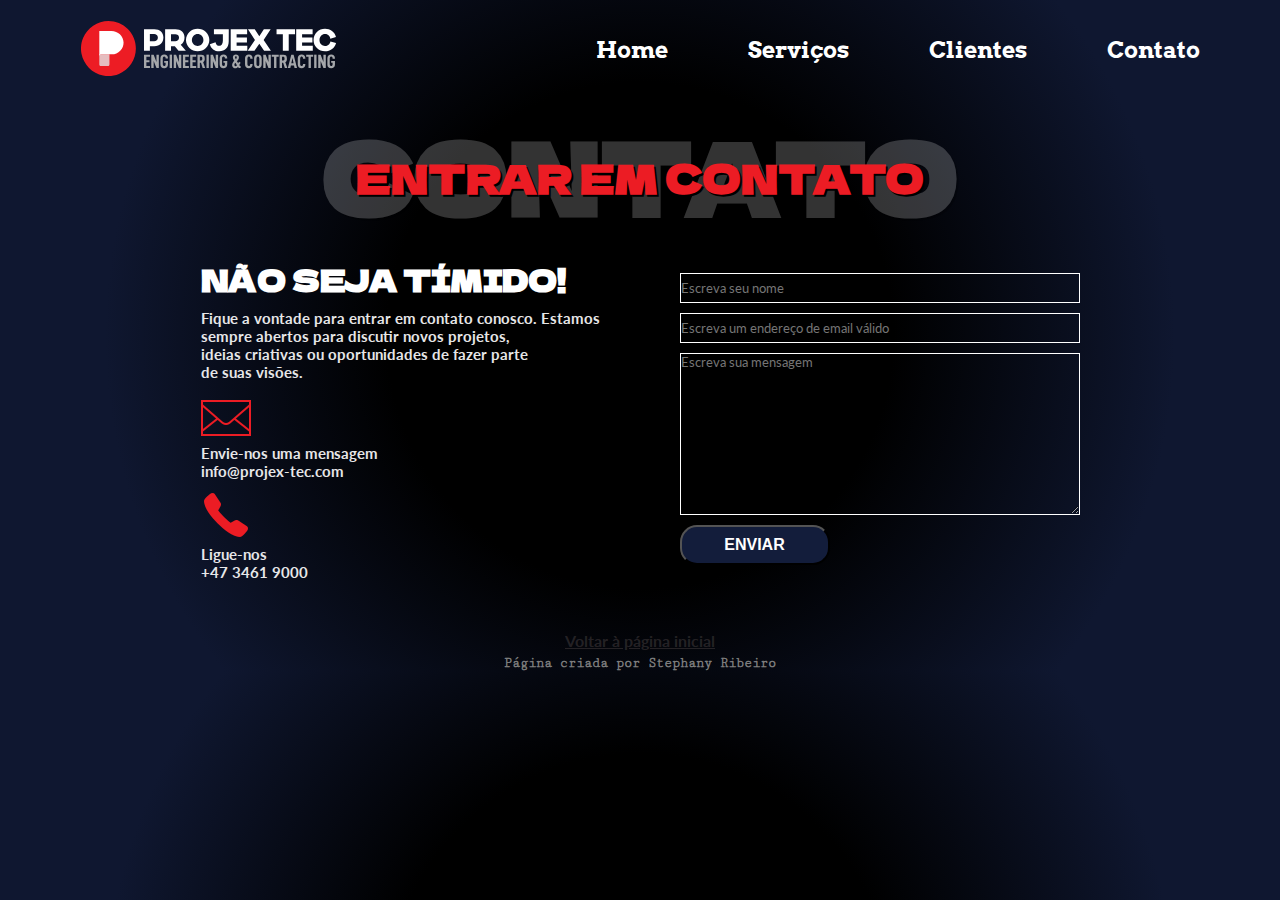
<file: indexContato.html>
<!DOCTYPE html>
<html lang="en">
<head>
    <meta charset="UTF-8">
    <meta http-equiv="X-UA-Compatible" content="IE=edge">
    <meta name="viewport" content="width=device-width, initial-scale=1.0">
    <title>Projex Tec - Contato</title>
    <link rel="stylesheet" href="styleContatos.css">
</head>
<body>
    <header class="cabeçalho">
        <nav class="nav-bar">
            <div class="logo">
                <svg class="cabecalho-imagem" width="257" height="55" viewBox="0 0 371 80" fill="none" xmlns="http://www.w3.org/2000/svg">
                    <g clip-path="url(#clip0_1_1524)">
                    <path d="M79.8613 39.9982C79.8613 47.909 77.5195 55.6423 73.1321 62.2199C68.7446 68.7976 62.5086 73.9243 55.2126 76.9516C47.9165 79.979 39.8882 80.7711 32.1428 79.2278C24.3973 77.6844 17.2827 73.875 11.6986 68.2811C6.11441 62.6873 2.31156 55.5603 0.770902 47.8014C-0.769759 40.0425 0.0209588 32.0002 3.04307 24.6915C6.06519 17.3828 11.183 11.136 17.7492 6.74091C24.3155 2.34586 32.0353 0 39.9325 0C50.5223 0 60.6783 4.21408 68.1664 11.7152C75.6545 19.2163 79.8613 29.39 79.8613 39.9982Z" fill="#ED1C24"/>
                    <path d="M41.3619 48.4561H26.7298C26.7161 48.4561 26.703 48.4615 26.6933 48.4712C26.6837 48.4809 26.6782 48.494 26.6782 48.5077V63.3534C26.6782 63.9406 26.9111 64.5038 27.3256 64.9191C27.7401 65.3343 28.3023 65.5675 28.8885 65.5675H39.2216C39.8078 65.5675 40.37 65.3343 40.7845 64.9191C41.199 64.5038 41.4319 63.9406 41.4319 63.3534V48.5077C41.4319 48.494 41.4265 48.4809 41.4168 48.4712C41.4071 48.4615 41.394 48.4561 41.3803 48.4561" fill="#E5BDBF"/>
                    <path d="M61.9765 31.1784C61.8291 21.7869 53.7653 14.4434 44.39 14.4434H26.7298C26.7167 14.4433 26.7041 14.4483 26.6946 14.4572C26.685 14.4661 26.6792 14.4783 26.6782 14.4913V52.8326C26.6782 48.7402 28.6528 48.4708 29.0359 48.4597H44.9941C47.2466 48.4595 49.4765 48.0103 51.554 47.1383C53.6315 46.2664 55.5151 44.989 57.0949 43.3807C58.6747 41.7723 59.9193 39.8651 60.7561 37.7702C61.5929 35.6753 62.0053 33.4345 61.9691 31.1784" fill="white"/>
                    <path d="M95.1343 56.951H99.647V60.0619H95.1343V65.3204H100.384V68.4313H91.6899V48.9211H100.384V52.0578H95.1343V56.951Z" fill="#A5A7AA"/>
                    <path d="M113.281 68.4313H109.811L105.748 58.0249V68.4313H102.274V48.9211H105.748L109.811 59.7777V48.9211H113.281V68.4313Z" fill="#A5A7AA"/>
                    <path d="M115.543 63.0546V54.2609C115.543 52.4133 116.06 51.0135 117.094 50.0614C118.128 49.1093 119.492 48.6333 121.186 48.6333C122.805 48.6333 124.113 49.0958 125.11 50.0208C126.107 50.9458 126.605 52.3124 126.605 54.1206V54.7148H123.135V54.1206C123.177 53.4903 122.975 52.868 122.572 52.3825C122.384 52.1808 122.155 52.022 121.901 51.9169C121.647 51.8119 121.373 51.763 121.098 51.7736C120.788 51.7484 120.478 51.8058 120.198 51.94C119.917 52.0742 119.678 52.2804 119.503 52.5375C119.128 53.2401 118.957 54.0341 119.009 54.8291V62.6598C119.009 64.5639 119.706 65.516 121.098 65.516C121.39 65.5356 121.682 65.4826 121.948 65.3615C122.214 65.2404 122.446 65.0551 122.623 64.8222C122.999 64.2286 123.177 63.5309 123.131 62.8295V60.7667H121.072V58.0249H126.598V63.0583C126.598 64.869 126.076 66.254 125.032 67.2135C123.919 68.2013 122.466 68.7185 120.98 68.6563C119.305 68.6563 117.979 68.1803 117.002 67.2282C116.024 66.2762 115.533 64.8862 115.528 63.0583" fill="#A5A7AA"/>
                    <path d="M132.418 48.9211H128.974V68.4313H132.418V48.9211Z" fill="#A5A7AA"/>
                    <path d="M145.912 68.4313H142.438L138.375 58.0249V68.4313H134.901V48.9211H138.375L142.438 59.7777V48.9211H145.912V68.4313Z" fill="#A5A7AA"/>
                    <path d="M151.725 56.951H156.241V60.0619H151.725V65.3204H156.974V68.4313H148.281V48.9211H156.974V52.0578H151.725V56.951Z" fill="#A5A7AA"/>
                    <path d="M162.309 56.951H166.825V60.0619H162.309V65.3204H167.562V68.4313H158.868V48.9211H167.562V52.0578H162.309V56.951Z" fill="#A5A7AA"/>
                    <path d="M174.73 57.4862C175.425 57.4862 175.905 57.2549 176.171 56.7924C176.688 55.4799 176.688 54.0198 176.171 52.7073C175.925 52.2547 175.44 52.0283 174.716 52.0283H172.911V57.4862H174.73ZM172.925 60.597V68.4128H169.451V48.9175H174.76C176.68 48.9175 178.04 49.3788 178.838 50.3013C179.636 51.2239 180.036 52.6999 180.039 54.7296C180.071 55.8379 179.889 56.9421 179.501 57.9806C179.169 58.8198 178.548 59.5123 177.751 59.9328L180.658 68.4202H177.029L174.572 60.5859L172.925 60.597Z" fill="#A5A7AA"/>
                    <path d="M185.992 48.9211H182.547V68.4313H185.992V48.9211Z" fill="#A5A7AA"/>
                    <path d="M199.482 68.4313H196.012L191.949 58.0249V68.4313H188.475V48.9211H191.949L196.012 59.7777V48.9211H199.482V68.4313Z" fill="#A5A7AA"/>
                    <path d="M201.744 63.0546V54.2609C201.744 52.4133 202.261 51.0135 203.295 50.0614C204.329 49.1093 205.693 48.6333 207.387 48.6333C209.006 48.6333 210.314 49.0958 211.311 50.0208C212.308 50.9458 212.806 52.3124 212.806 54.1206V54.7148H209.336V54.1206C209.378 53.4903 209.176 52.868 208.772 52.3825C208.585 52.1808 208.356 52.022 208.102 51.9169C207.848 51.8119 207.574 51.763 207.299 51.7736C206.989 51.7484 206.679 51.8058 206.399 51.94C206.118 52.0742 205.879 52.2804 205.704 52.5375C205.329 53.2401 205.158 54.0341 205.21 54.8291V62.6598C205.21 64.5639 205.906 65.516 207.299 65.516C207.591 65.5356 207.883 65.4826 208.149 65.3615C208.415 65.2404 208.647 65.0551 208.824 64.8222C209.2 64.2286 209.378 63.5309 209.332 62.8295V60.7667H207.27V58.0249H212.795V63.0583C212.795 64.869 212.273 66.254 211.23 67.2135C210.116 68.2013 208.664 68.7185 207.177 68.6563C205.503 68.6563 204.176 68.1803 203.199 67.2282C202.221 66.2762 201.73 64.8862 201.725 63.0583" fill="#A5A7AA"/>
                    <path d="M224.127 52.7626C224.139 53.1646 224.22 53.5615 224.366 53.9361C224.61 54.5499 224.908 55.1413 225.254 55.7037C225.682 55.2461 226.039 54.726 226.311 54.1612C226.494 53.7179 226.585 53.2422 226.58 52.7626C226.609 52.3505 226.494 51.9411 226.256 51.6039C226.148 51.4747 226.012 51.3719 225.858 51.3035C225.704 51.2351 225.536 51.2028 225.368 51.209C225.194 51.1999 225.02 51.2322 224.86 51.3034C224.701 51.3746 224.561 51.4826 224.451 51.6186C224.217 51.9522 224.102 52.3555 224.127 52.7626ZM226.809 64.2428L224.635 60.6818C224.177 61.175 223.792 61.7318 223.493 62.335C223.281 62.7983 223.171 63.3015 223.169 63.8111C223.136 64.3065 223.281 64.7974 223.578 65.1949C223.714 65.3528 223.884 65.478 224.076 65.561C224.267 65.6441 224.475 65.6829 224.683 65.6746C225.055 65.6768 225.418 65.569 225.729 65.3646C226.15 65.054 226.513 64.6718 226.801 64.2354L226.809 64.2428ZM231.881 65.5639H232.22V68.4128H230.864C230.366 68.4438 229.87 68.3256 229.439 68.0733C228.999 67.7216 228.631 67.2896 228.352 66.8001C227.889 67.4269 227.278 67.9279 226.573 68.2578C225.849 68.5631 225.07 68.7127 224.285 68.6969C223.696 68.7218 223.109 68.6241 222.56 68.41C222.011 68.196 221.512 67.8702 221.095 67.4533C220.681 67.0094 220.36 66.4866 220.152 65.916C219.944 65.3455 219.852 64.7388 219.883 64.1321C219.896 63.1216 220.148 62.1287 220.62 61.2353C221.271 60.0502 222.083 58.9611 223.033 57.999C222.447 57.0694 221.924 56.1017 221.467 55.1022C221.165 54.4109 221.007 53.6649 221.003 52.9102C220.979 52.3359 221.074 51.7628 221.283 51.2273C221.491 50.6918 221.809 50.2056 222.215 49.7994C223.087 49.0373 224.205 48.6174 225.363 48.6174C226.52 48.6174 227.638 49.0373 228.51 49.7994C228.917 50.2053 229.235 50.6914 229.444 51.2269C229.654 51.7624 229.75 52.3356 229.726 52.9102C229.712 53.7981 229.49 54.6703 229.078 55.4565C228.494 56.5369 227.762 57.5305 226.904 58.4086L228.625 61.2944L229.925 59.202L232.268 60.8146L230.223 63.9845L230.732 64.8333C230.848 65.0586 231.018 65.2523 231.225 65.3979C231.426 65.5167 231.656 65.5756 231.888 65.5676" fill="#A5A7AA"/>
                    <path d="M238.63 63.084V54.2903C238.63 52.4427 239.147 51.0429 240.181 50.0908C241.215 49.1387 242.579 48.6627 244.273 48.6627C245.716 48.5982 247.125 49.106 248.197 50.0761C249.194 51.0183 249.692 52.4513 249.692 54.3752V54.9693H246.222V54.3899C246.222 53.5043 246.039 52.8486 245.673 52.423C245.49 52.2138 245.263 52.0482 245.008 51.9384C244.753 51.8286 244.477 51.7773 244.2 51.7883C243.89 51.7631 243.579 51.8205 243.299 51.9547C243.019 52.0888 242.779 52.295 242.605 52.5522C242.229 53.2548 242.058 54.0487 242.111 54.8438V62.6781C242.111 64.5823 242.807 65.5343 244.2 65.5343C244.478 65.5449 244.756 65.4919 245.011 65.3794C245.266 65.2669 245.493 65.0978 245.673 64.8849C246.077 64.3293 246.272 63.648 246.222 62.9623V62.453H249.666V62.9918C249.666 64.8762 249.145 66.2945 248.101 67.2466C246.993 68.2223 245.552 68.7336 244.078 68.6747C242.403 68.6747 241.077 68.1987 240.1 67.2466C239.122 66.2945 238.631 64.9045 238.626 63.0766" fill="#A5A7AA"/>
                    <path d="M259.432 62.6893V54.855C259.482 54.0631 259.306 53.2733 258.924 52.5782C258.761 52.325 258.534 52.1196 258.266 51.9828C257.998 51.846 257.699 51.7828 257.399 51.7995C257.089 51.7743 256.779 51.8317 256.498 51.9659C256.218 52.1001 255.978 52.3062 255.804 52.5634C255.429 53.266 255.258 54.0599 255.31 54.855V62.6893C255.31 64.5935 256.006 65.5455 257.399 65.5455C257.692 65.5614 257.985 65.502 258.25 65.3729C258.514 65.2437 258.741 65.0491 258.909 64.8075C259.293 64.1746 259.476 63.4397 259.432 62.7004V62.6893ZM251.84 63.0953V54.2904C251.84 52.4428 252.357 51.043 253.391 50.0909C254.425 49.1389 255.789 48.6628 257.484 48.6628C259.122 48.6628 260.434 49.1389 261.421 50.0909C262.409 51.043 262.9 52.4428 262.895 54.2904V63.0842C262.895 64.8924 262.373 66.2774 261.329 67.2393C260.216 68.2272 258.763 68.7444 257.277 68.6822C255.602 68.6822 254.275 68.2062 253.295 67.2541C252.315 66.302 251.824 64.9121 251.822 63.0842" fill="#A5A7AA"/>
                    <path d="M276.168 68.4569H272.697L268.631 58.0542V68.4569H265.16V48.9468H268.631L272.697 59.8071V48.9468H276.168V68.4569Z" fill="#A5A7AA"/>
                    <path d="M284.298 52.0871V68.4569H280.854V52.0871H277.468V48.9468H287.658V52.0871H284.298Z" fill="#A5A7AA"/>
                    <path d="M294.233 57.5154C294.931 57.5154 295.411 57.2842 295.674 56.8217C295.974 56.1828 296.109 55.4786 296.068 54.7736C296.114 54.0746 295.987 53.375 295.699 52.7366C295.454 52.284 294.969 52.0576 294.244 52.0576H292.439V57.5154H294.233ZM292.428 60.6263V68.4606H288.954V48.9468H294.263C296.181 48.9468 297.54 49.4093 298.341 50.3343C299.141 51.2593 299.542 52.7354 299.542 54.7625C299.574 55.8709 299.391 56.975 299.004 58.0136C298.672 58.8526 298.051 59.545 297.254 59.9657L300.16 68.4532H296.547L294.09 60.6189L292.428 60.6263Z" fill="#A5A7AA"/>
                    <path d="M307.613 53.6519L305.962 61.5564H309.237L307.613 53.6519ZM305.325 64.6783L304.533 68.4681H300.919L305.914 48.958H309.304L314.273 68.4681H310.659L309.867 64.6783H305.325Z" fill="#A5A7AA"/>
                    <path d="M315.345 63.084V54.2903C315.345 52.4427 315.862 51.0429 316.896 50.0908C317.93 49.1387 319.294 48.6627 320.989 48.6627C322.431 48.5982 323.841 49.106 324.912 50.0761C325.909 51.0183 326.408 52.4513 326.408 54.3752V54.9693H322.937V54.3899C322.937 53.5043 322.754 52.8486 322.388 52.423C322.206 52.2138 321.978 52.0482 321.724 51.9384C321.469 51.8286 321.192 51.7773 320.915 51.7883C320.605 51.7631 320.295 51.8205 320.015 51.9547C319.734 52.0888 319.495 52.295 319.32 52.5522C318.945 53.2548 318.774 54.0487 318.826 54.8438V62.6781C318.826 64.5823 319.522 65.5343 320.915 65.5343C321.194 65.5449 321.471 65.4919 321.726 65.3794C321.982 65.2669 322.208 65.0978 322.388 64.8849C322.793 64.3293 322.987 63.648 322.937 62.9623V62.453H326.382V62.9918C326.382 64.8762 325.86 66.2945 324.816 67.2466C323.708 68.2223 322.268 68.7336 320.793 68.6747C319.118 68.6747 317.791 68.1987 316.811 67.2466C315.831 66.2945 315.34 64.9045 315.338 63.0766" fill="#A5A7AA"/>
                    <path d="M334.427 52.0871V68.4569H330.983V52.0871H327.594V48.9468H337.783V52.0871H334.427Z" fill="#A5A7AA"/>
                    <path d="M342.638 48.9468H339.194V68.4569H342.638V48.9468Z" fill="#A5A7AA"/>
                    <path d="M356.132 68.4569H352.658L348.595 58.0542V68.4569H345.121V48.9468H348.595L352.658 59.8071V48.9468H356.132V68.4569Z" fill="#A5A7AA"/>
                    <path d="M358.39 63.0839V54.2902C358.39 52.4426 358.907 51.0428 359.941 50.0907C360.975 49.1386 362.34 48.6626 364.034 48.6626C365.653 48.6626 366.96 49.1239 367.957 50.0464C368.954 50.969 369.453 52.3356 369.453 54.1463V54.7588H365.979V54.1647C366.021 53.5344 365.819 52.9121 365.416 52.4266C365.228 52.2249 364.999 52.0661 364.745 51.961C364.491 51.8559 364.217 51.8071 363.942 51.8177C363.632 51.7925 363.322 51.8499 363.042 51.9841C362.761 52.1183 362.522 52.3244 362.347 52.5816C361.972 53.2842 361.801 54.0781 361.853 54.8732V62.7075C361.853 64.6117 362.55 65.5638 363.942 65.5638C364.234 65.5834 364.526 65.5303 364.792 65.4093C365.058 65.2882 365.29 65.1029 365.467 64.87C365.843 64.2764 366.021 63.5787 365.975 62.8773V60.8144H363.916V58.0726H369.442V63.1061C369.442 64.9143 368.92 66.2993 367.876 67.2612C366.763 68.2491 365.31 68.7663 363.824 68.7041C362.149 68.7041 360.822 68.2281 359.842 67.276C358.862 66.3239 358.371 64.934 358.368 63.1061" fill="#A5A7AA"/>
                    <path d="M106.3 29.3997C107.752 29.4361 109.161 28.9069 110.231 27.9236C110.756 27.4375 111.17 26.8437 111.445 26.1827C111.721 25.5217 111.85 24.809 111.826 24.0932C111.853 23.4023 111.722 22.7144 111.442 22.0823C111.162 21.4503 110.742 20.8909 110.212 20.4473C109.117 19.5316 107.727 19.0451 106.3 19.0782H100.214V29.3591L106.3 29.3997ZM106.632 11.8232C110.769 11.8232 113.999 12.9303 116.357 15.1813C118.715 17.4324 119.875 20.403 119.875 24.1338C119.875 27.8646 118.674 30.8905 116.276 33.2117C113.878 35.5328 110.684 36.6768 106.669 36.6768H100.255V43.3487H91.6902V11.8638L106.632 11.8232Z" fill="white"/>
                    <path d="M137.041 29.3997C138.493 29.4361 139.902 28.9069 140.972 27.9236C141.498 27.4413 141.914 26.8512 142.193 26.1935C142.471 25.5358 142.605 24.8258 142.585 24.1116C142.613 23.4202 142.482 22.7315 142.203 22.0988C141.923 21.466 141.502 20.9061 140.972 20.462C139.872 19.5421 138.474 19.0554 137.041 19.093H130.959V29.3739L137.041 29.3997ZM141.886 43.3192L136.507 36.6547H130.959V43.3192H122.395V11.8232H137.373C141.51 11.8232 144.741 12.9303 147.098 15.1813C149.456 17.4324 150.616 20.403 150.616 24.1301C150.643 26.2766 150.146 28.3971 149.168 30.3075C148.238 32.1004 146.837 33.6048 145.116 34.6583L152.565 43.3635L141.886 43.3192Z" fill="white"/>
                    <path d="M169.691 36.3632C170.803 36.3864 171.907 36.1772 172.933 35.7489C173.959 35.3207 174.885 34.6828 175.652 33.876C176.45 33.062 177.078 32.096 177.497 31.035C177.917 29.974 178.12 28.8395 178.094 27.6986C178.123 26.5547 177.926 25.4162 177.514 24.349C177.101 23.2818 176.482 22.3069 175.692 21.4806C174.919 20.6808 173.993 20.0448 172.969 19.6105C171.945 19.1763 170.845 18.9525 169.734 18.9525C168.622 18.9525 167.522 19.1763 166.498 19.6105C165.474 20.0448 164.548 20.6808 163.775 21.4806C162.979 22.3047 162.353 23.2783 161.934 24.3454C161.515 25.4125 161.311 26.5521 161.333 27.6986C161.306 28.839 161.507 29.9733 161.926 31.0343C162.344 32.0953 162.97 33.0616 163.768 33.876C164.533 34.6825 165.459 35.3203 166.484 35.7485C167.51 36.1768 168.613 36.3861 169.724 36.3632H169.691ZM181.734 16.0671C183.303 17.5642 184.552 19.3651 185.405 21.3604C186.259 23.3556 186.699 25.5038 186.699 27.6746C186.699 29.8454 186.259 31.9936 185.405 33.9889C184.552 35.9841 183.303 37.785 181.734 39.2822C178.473 42.319 174.186 44.007 169.734 44.007C165.281 44.007 160.994 42.319 157.734 39.2822C156.164 37.785 154.915 35.9841 154.062 33.9889C153.208 31.9936 152.768 29.8454 152.768 27.6746C152.768 25.5038 153.208 23.3556 154.062 21.3604C154.915 19.3651 156.164 17.5642 157.734 16.0671C161.049 12.875 165.057 11.2993 169.735 11.2993C174.414 11.2993 178.425 12.875 181.737 16.0671" fill="white"/>
                    <path d="M214.917 29.2744C214.877 33.7912 213.676 37.3929 211.152 40.0941C208.629 42.7953 205.258 44.1164 201.096 44.1164C197.62 44.1164 194.682 43.2049 192.28 41.382C189.85 39.5079 188.155 36.8381 187.491 33.8392L195.725 31.0199C196.014 32.6362 196.634 33.8798 197.585 34.7507C198.557 35.6344 199.831 36.11 201.143 36.0792C201.886 36.0998 202.621 35.9365 203.285 35.6036C203.949 35.2708 204.52 34.7788 204.949 34.1713C205.899 32.8871 206.396 31.1048 206.396 28.8242V19.1596H193.4V11.864H215.002L214.917 29.2744Z" fill="white"/>
                    <path d="M241.938 43.371H217.812V11.8677H241.691V19.1632H226.377V23.8461H241.4V31.1416H226.377V36.0754H241.938V43.371Z" fill="white"/>
                    <path d="M259.399 32.924L252.367 43.371H242.516L253.07 27.6175L242.888 11.8677H252.779L259.399 22.1449L266.022 11.8677H275.91L265.691 27.6175L276.282 43.371H266.395L259.399 32.924Z" fill="white"/>
                    <path d="M302.186 19.1189V43.371H293.622V19.1189H284.475V11.8677H311.374V19.1189H302.186Z" fill="white"/>
                    <path d="M337.194 43.371H313.068V11.8677H336.943V19.1632H321.633V23.8461H336.656V31.1416H321.633V36.0754H337.194V43.371Z" fill="white"/>
                    <path d="M355.071 36.4445C356.919 36.4747 358.714 35.8263 360.118 34.6215C361.557 33.3737 362.51 31.6561 362.807 29.7726L371 32.1786C370.113 35.6555 368.051 38.7172 365.165 40.8432C362.232 43.0474 358.652 44.2153 354.986 44.1644C350.312 44.1644 346.381 42.5887 343.15 39.4372C339.92 36.2858 338.31 32.389 338.31 27.7873C338.31 23.1856 339.923 19.2998 343.15 16.141C346.377 12.9822 350.308 11.4138 354.986 11.4138C358.836 11.4138 362.229 12.4914 365.124 14.687C367.974 16.8032 370.018 19.8297 370.919 23.2668L362.726 25.754C362.42 23.8493 361.471 22.1077 360.037 20.8202C358.647 19.5869 356.846 18.9217 354.99 18.9566C353.909 18.9305 352.835 19.1394 351.843 19.5687C350.85 19.9981 349.962 20.6378 349.24 21.4438C347.707 23.1007 346.963 25.1746 346.963 27.6618C346.898 29.9576 347.729 32.1884 349.28 33.8798C350.011 34.6869 350.907 35.3269 351.907 35.756C352.907 36.1852 353.987 36.3936 355.075 36.367L355.071 36.4445Z" fill="white"/>
                    </g>
                    <defs>
                    <clipPath id="clip0_1_1524">
                    <rect width="371" height="80" fill="white"/>
                    </clipPath>
                    </defs>
                    </svg>
            </div>

            <div class="cabecalho-menu">
                <a href="index.html"><h2 class="cabecalho-menu-item item1"> Home</h2></a>
                <a href="indexServicos.html"><h2 class="cabecalho-menu-item">Serviços</h2></a>
                <a href="indexClientes.html"> <h2 class="cabecalho-menu-item">Clientes</h2></a>
                <a href="indexContato.html"><h2 class="cabecalho-menu-item">Contato</h2></a>
            </div>
        </nav>
    </header>

    <main class="conteudo-principal">
        <div class="conteudo-principal-titulo">
            <h1 class="tit1">CONTATO</h1>
            <h2 class="tit2">ENTRAR EM CONTATO</h2>
        </div>
    
    <section class="conteudo-principal-esquerda-direita">
        <div class="conteudo-principal-esquerda">
            <h2 class="tit3">NÃO SEJA TÍMIDO!</h2>
            <h5 class="text-tit3">Fique a vontade para entrar em contato conosco. Estamos <br> sempre
                abertos para discutir novos projetos, <br> ideias criativas ou oportunidades 
                de fazer parte <br> de suas visões.</h5>
            
            <img class="esquerda-mensagem" src="img/message.png" alt="logo mensagem/email">
            <h4 class="mensagem-text">Envie-nos uma mensagem <br> info@projex-tec.com</h4>
            <img class="esquerda-telefone"src="img/phone.png" alt="telefone">
            <h4 class="tel-text">Ligue-nos <br> +47 3461 9000</h4>
        </div>
        
        <div class="conteudo-principal-direita">
            <input type="text" placeholder="Escreva seu nome">
            <input type="email" placeholder="Escreva um endereço de email válido">
            <textarea name="message" placeholder="Escreva sua mensagem" cols="30" rows="10"></textarea>
            <button class="botao-enviar"><b>ENVIAR</b></button>
        </div>
    </section>
    <a href="index.html"><h4 class="link-home">Voltar à página inicial</h4></a>
    </main>
      <h5 data-text="Página criada por Stephany Ribeiro" class="direitos">Página criada por Stephany Ribeiro</h5>
</body>
</html>
</file>
<file: styleContatos.css>
@import url('https://fonts.googleapis.com/css2?family=Arvo&display=swap');
@import url('https://fonts.googleapis.com/css2?family=Dela+Gothic+One&display=swap');
@import url('https://fonts.googleapis.com/css2?family=Lato&display=swap');
@import url('https://fonts.googleapis.com/css2?family=Cutive+Mono&display=swap');

*{
    margin: 0;
    padding: 0;
    box-sizing: border-box;
    text-decoration: none;
}

body{
    background: rgb(0,0,0);
    background: radial-gradient(circle, rgba(0,0,0,1) 35%, rgba(15,23,48,1) 74%);
}

.nav-bar{
    display: flex;
    flex-direction: row;
    justify-content: space-around;
    align-items: center;
    padding: 50px;
    
    height: 80px;
}

.cabecalho-menu{
    display: flex;
    gap: 80px; 
    font-weight: 500;
    font-size: 15px;
    font-family: 'Arvo', serif;
}

.cabecalho-menu-item{
    color: white;
    cursor: url(img/icons8-hammer-48.png), auto;
}

.cabecalho-menu-item:hover{
    background-color: rgba(236, 28, 36, 1);
    color: black;
    height: 40px;
    width: 140px;
    display: flex;
    justify-content: center;
    align-items: center;

    border-radius: 50px;
    background: rgba(236, 28, 36, 1);
    cursor: url(img/icons8-hammer-48.png), auto;
}

.item1{
    margin-left: 200px;
}

.conteudo-principal{
    
    color: white;
}

.conteudo-principal-titulo{
    font-family: 'Dela Gothic One', cursive;
    position: relative;
}

.tit1{
    font-size: 100px;
    text-align: center;
    opacity: 0.2;
    text-shadow: 2px 2px black;
}

.tit2{
    text-align: center;
    font-size: 40px;
    color: rgba(236, 28, 36, 1);
    text-shadow: 2px 2px black;
    position: absolute;
    top: 53%;
    left: 50%;
    transform: translate(-50%, -50%);
}

.conteudo-principal-esquerda{
    display: flex;
    flex-direction: column;
    margin-top: 12px;
}

img{
    width: 50px;
    height: 50px;
}
.conteudo-principal-direita{
    display: flex;
    flex-direction: column;
    margin-top: 12px;
}

.conteudo-principal-esquerda-direita{
    display: flex;
    flex-direction: row;
    justify-content: center;
    align-items: center;
    gap: 80px;
}



.tit3{
    font-size: 30px;
    font-family: 'Dela Gothic One', cursive;
}

.text-tit3{
    font-family: 'Lato', sans-serif;
    opacity: 0.9;
    margin: 8px 0px 5px 0px;
    font-size: 15px;
}

.mensagem-text{
    opacity: 0.9;
    font-size: 15px;
    margin-top: 8px;
    font-family: 'Lato', sans-serif;
    margin-bottom: 10px;
}

.tel-text{
    margin-top: 5px;
    opacity: 0.9;
    font-size: 15px;
    font-family: 'Lato', sans-serif;
}

input{
    background-color: transparent;
    border: 1px solid white;
    margin-bottom: 10px;
    font-family: 'Lato', sans-serif;
    width: 400px;
    height: 30px;
    color: white;
}

textarea{
    background-color: transparent;
    border: 1px solid white;
    font-family: 'Lato', sans-serif;
    margin-bottom: 10px;
    color: white;
}

.botao-enviar{
    color: white;
    background-color:rgba(19, 29, 59, 1);
    border-radius: 17px;
    width: 150px;
    height: 40px;
    font-size: 16px;
    display: flex;
    justify-content: center;
    align-items: center;
}

button:hover{
    border: 1px solid white;
}

.link-home{
    display: flex;
    justify-content: center;
    margin-top: 50px;
    color: rgba(83, 74, 74, 0.432);
    text-decoration: underline;
    font-family: 'Lato', sans-serif;
}

.link-home:hover{
    color: white;
}

.direitos{
    margin-top: 5px;
    color: #222;
    display: flex;
    justify-content: center;
    align-items: center;
    font-size: 14px;
    font-family: 'Cutive Mono', monospace;
}

.direitos::before{
    display: flex;
    justify-content: center;
    align-items: center;
    content: attr(data-text);
    position: absolute;
    color: rgba(255, 255, 255, 0.432);
    width: 100%;
    overflow: hidden;
    white-space: nowrap;
    
    animation: animate 3s linear infinite;
}
@keyframes animate{
    0%, 10%, 100%{
        width: 0;
    }
    70%, 90%{
        width: 100%;
    }
}
</file>
